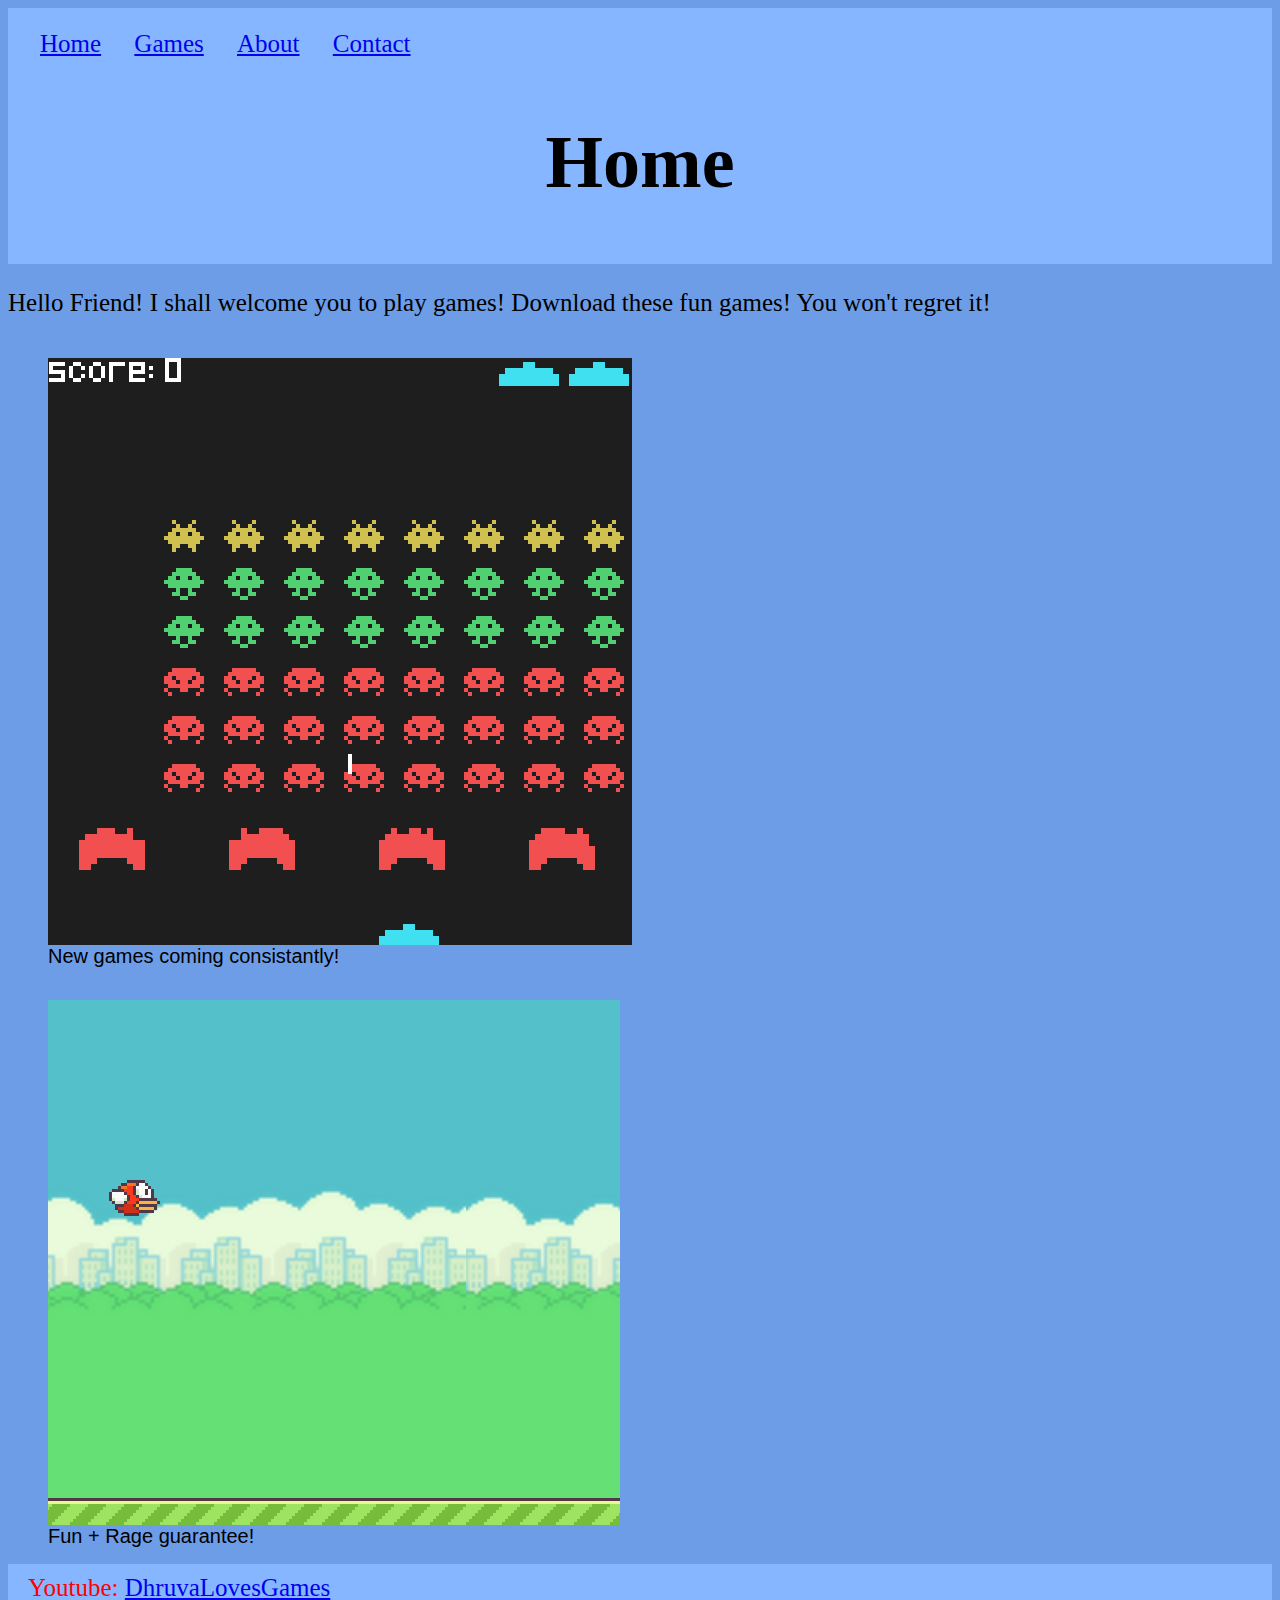
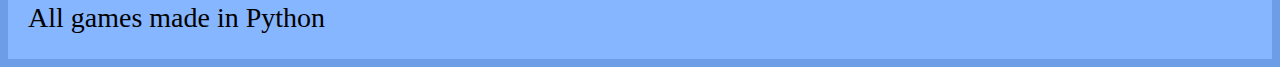
<file: index.html>
<head>
  <title>BlueCode</title>
  <link rel="stylesheet" href="styles.css">
  <link rel="icon" href="favicon.ico">
</head>
<body>
  <header align="center">
    <ul align="left">
      <li><a href="index.html">Home</a></li>
      <li><a href="pages/games.html">Games</a></li>
      <li><a href="pages/about.html">About</a></li>
      <li><a href="pages/contact.html">Contact</a></li>
    </ul>
    <h1>Home</h1>
  </header>
  <p>Hello Friend! I shall welcome you to play games! Download these fun games! You won't regret it!</p>
  <section>
    <figure>
      <img src="images/Space_Invaders.png" alt="Space Invaders Game">
      <figcaption class="Space-Inv">New games coming consistantly!</figcaption>
    </figure>
  </section>
  <section>
    <figure>
      <img src="images/Flappy_Bird.png" alt="Flappy Bird Game">
      <figcaption class="Flappy-Bird">Fun + Rage guarantee!</figcaption>
    </figure>
  </section>
  <footer>
    <div class="Youtube">Youtube: <a href="https://www.youtube.com/channel/UC9SrJgqdINM57EdKmDLH_mw">DhruvaLovesGames</a></div>
    <div class="Py-disclaimer">All games made in Python</div>
  </footer>
</body>
</html>
</file>
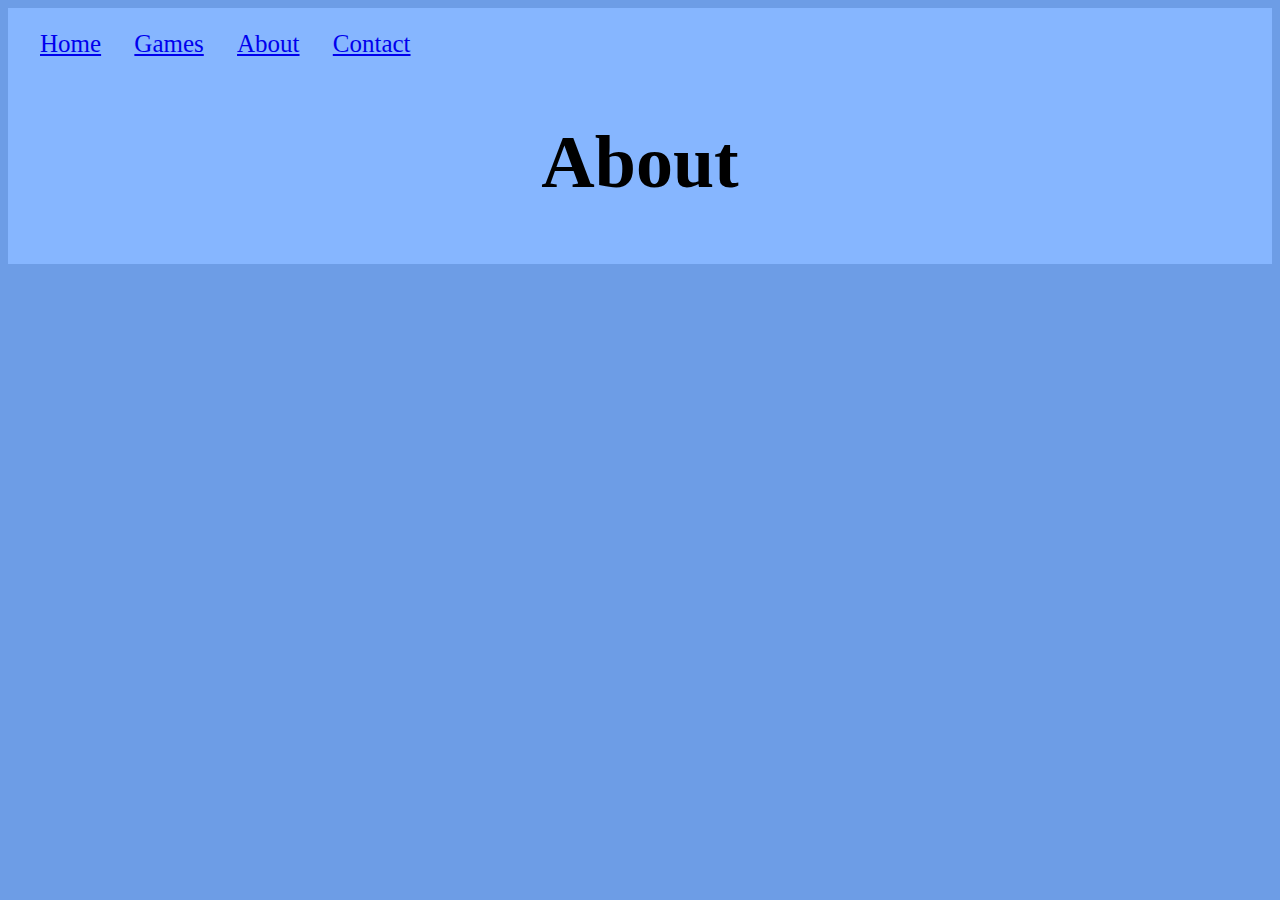
<file: pages/about.html>
<!DOCTYPE html>
<html>
<head>
  <title>Games</title>
  <link rel="stylesheet" href="../styles.css">
</head>
<body>
  <header align="center">
    <ul align="left">
      <li><a href="../index.html">Home</a></li>
      <li><a href="games.html">Games</a></li>
      <li><a href="about.html">About</a></li>
      <li><a href="contact.html">Contact</a></li>
    </ul>
    <h1>About</h1>
  </header>
</body>
</html>
</file>
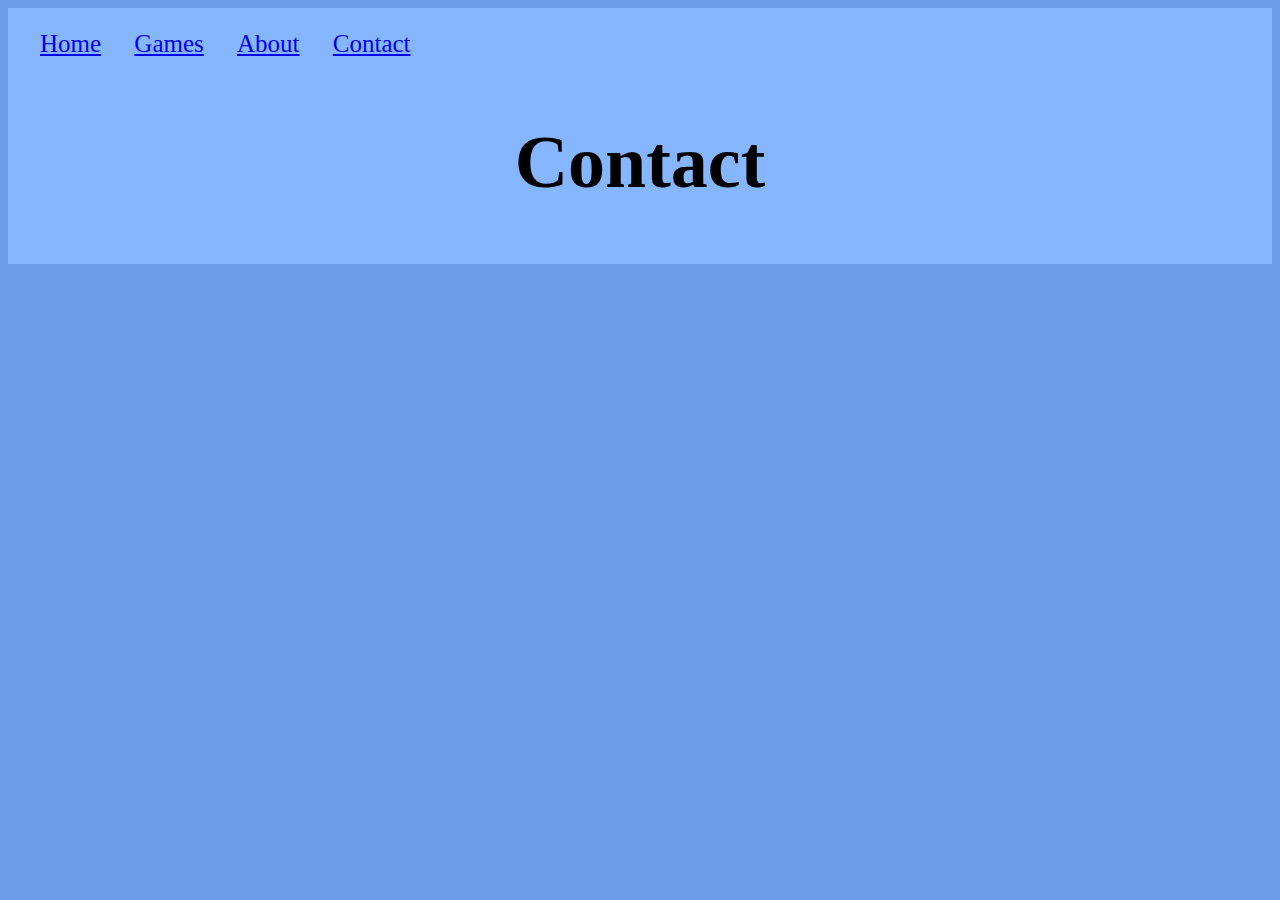
<file: pages/contact.html>
<!DOCTYPE html>
<html>
<head>
  <title>Games</title>
  <link rel="stylesheet" href="../styles.css">
</head>
<body>
  <header align="center">
    <ul align="left">
      <li><a href="../index.html">Home</a></li>
      <li><a href="games.html">Games</a></li>
      <li><a href="about.html">About</a></li>
      <li><a href="contact.html">Contact</a></li>
    </ul>
    <h1>Contact</h1>
  </header>
</body>
</html>
</file>
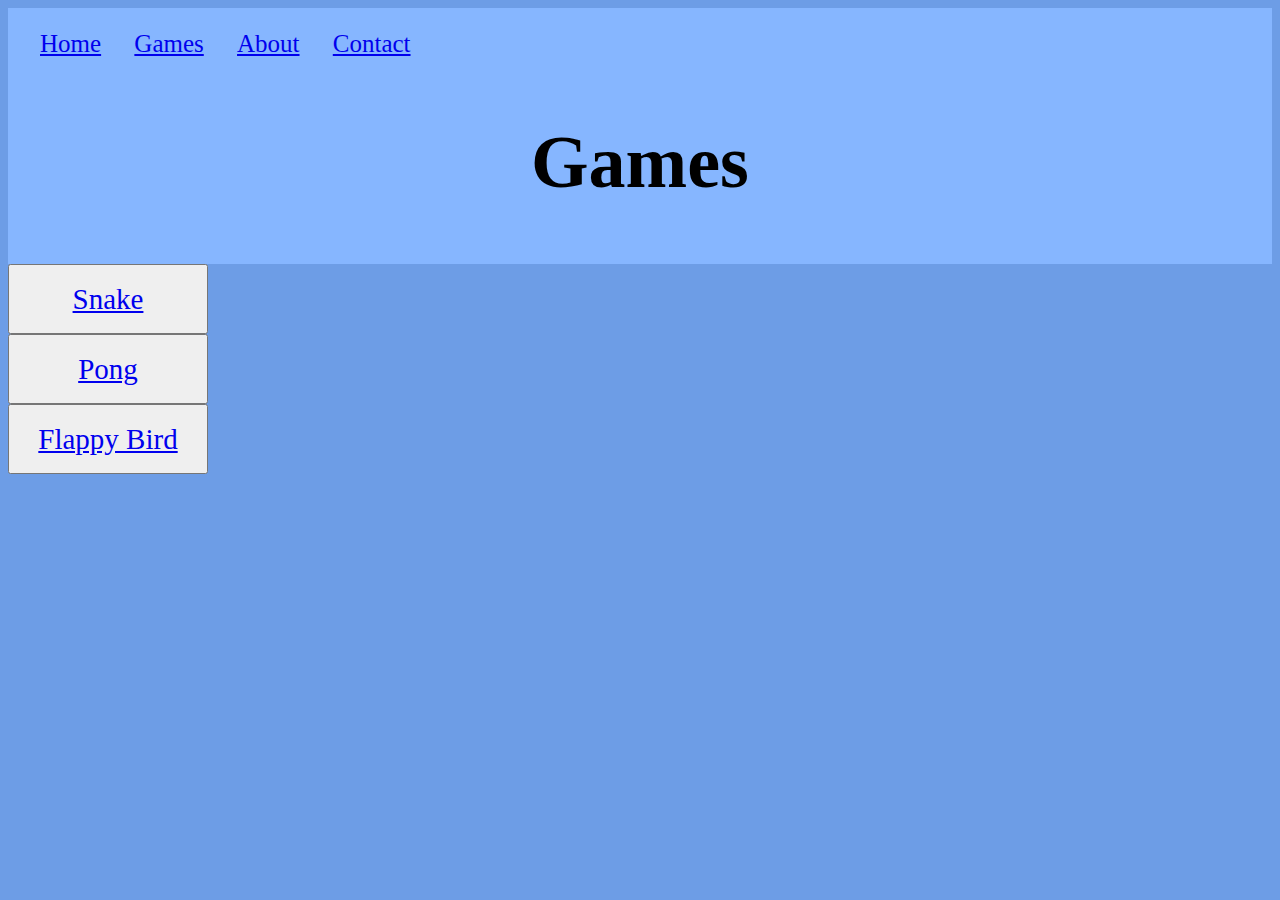
<file: pages/games.html>
<!DOCTYPE html>
<html>
<head>
  <title>Games</title>
  <link rel="stylesheet" href="../styles.css">
</head>
<body>
  <header align="center">
    <ul align="left">
      <li><a href="../index.html">Home</a></li>
      <li><a href="games.html">Games</a></li>
      <li><a href="about.html">About</a></li>
      <li><a href="contact.html">Contact</a></li>
    </ul>
    <h1>Games</h1>
  </header>
  <section>
    <button class="Snake_Button"><a href="games/snake.html">Snake</a></button>
  </section>
  <section>
    <button class="Pong_Button"><a href="games/pong.html">Pong</a></button>
  </section>
  <section>
    <button class="Flappy_Bird_Button"><a href="games/flappy_bird.html">Flappy Bird</a></button>
  </section>
</body>
</html>
</file>
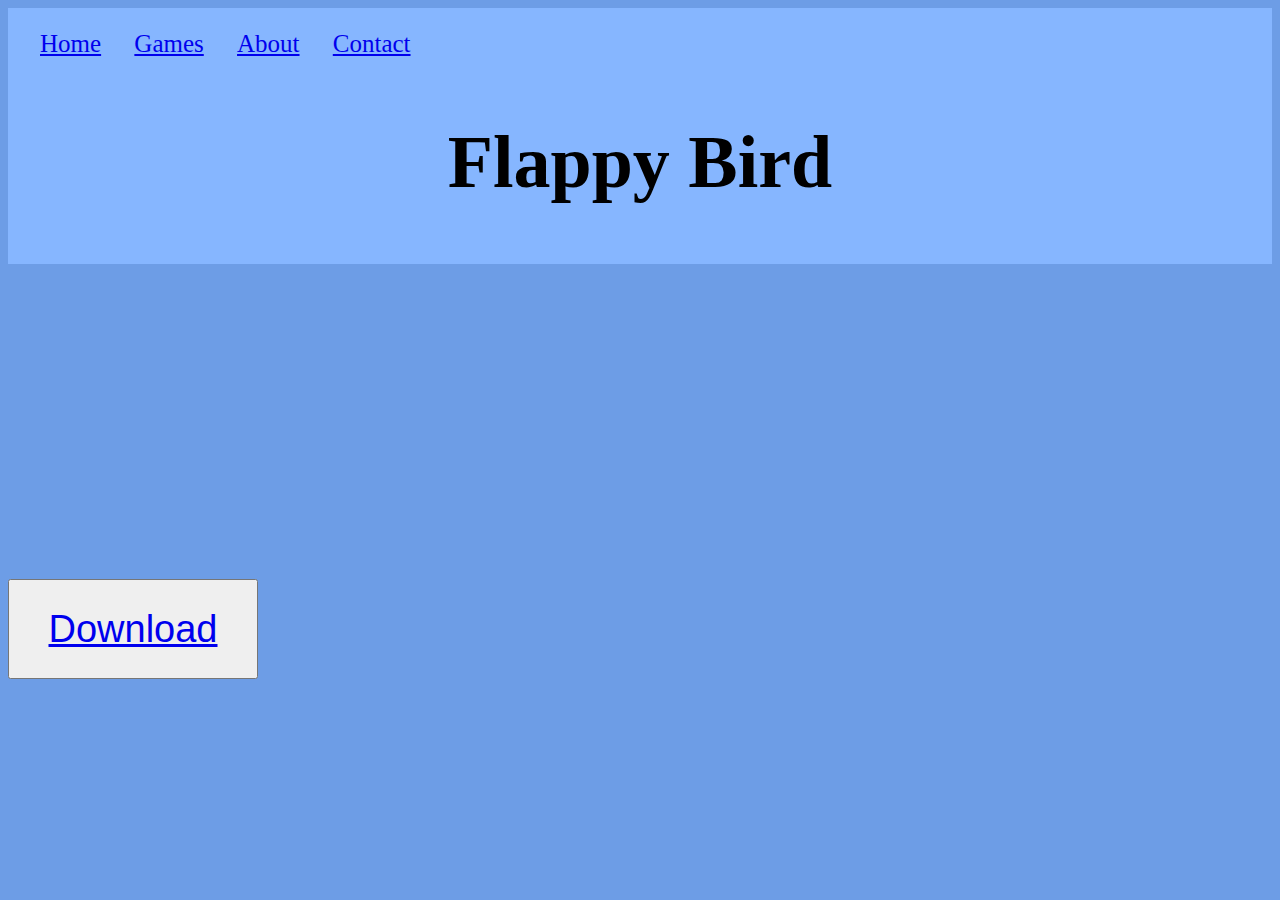
<file: pages/games/flappy_bird.html>
<!DOCTYPE html>
<html>
<head>
  <title>Games</title>
  <link rel="stylesheet" href="../../styles.css">
</head>
<body>
  <header align="center">
    <ul align="left">
      <li><a href="../../index.html">Home</a></li>
      <li><a href="../games.html">Games</a></li>
      <li><a href="../about.html">About</a></li>
      <li><a href="../contact.html">Contact</a></li>
    </ul>
    <h1>Flappy Bird</h1>
  </header>
  <section>
    <iframe width="560" height="315" src="https://www.youtube.com/embed/bZd-BuWU5DM" title="YouTube video player" frameborder="0" allow="accelerometer; autoplay; clipboard-write; encrypted-media; gyroscope; picture-in-picture; web-share" allowfullscreen></iframe>
  </section>
  <button class="Flappy_Bird_Download">
    <a href="../../game downloads/Flappy Bird.zip" download>Download</a>
</button>
</body>
</html>
</file>
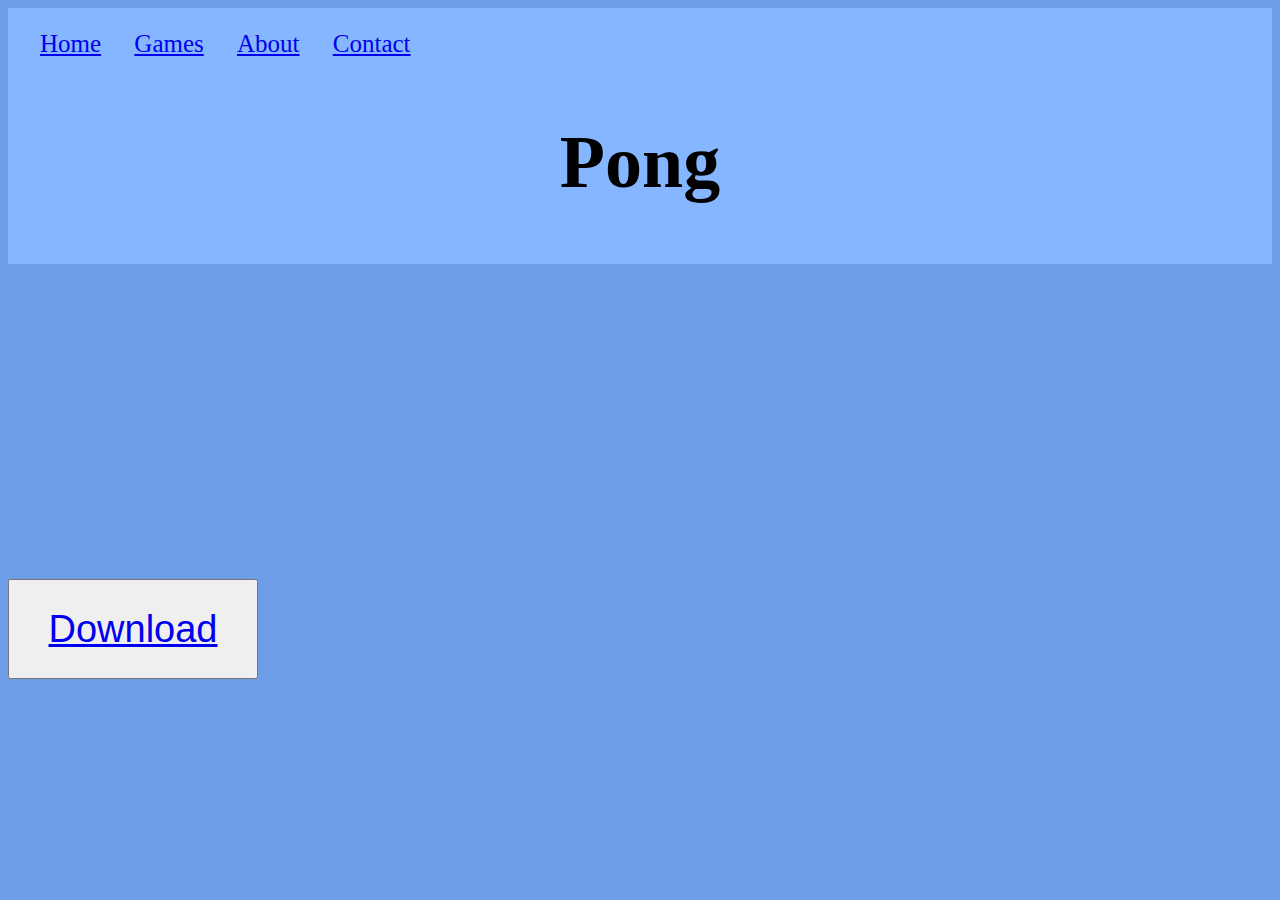
<file: pages/games/pong.html>
<!DOCTYPE html>
<html>
<head>
  <title>Games</title>
  <link rel="stylesheet" href="../../styles.css">
</head>
<body>
  <header align="center">
    <ul align="left">
      <li><a href="../../index.html">Home</a></li>
      <li><a href="../games.html">Games</a></li>
      <li><a href="../about.html">About</a></li>
      <li><a href="../contact.html">Contact</a></li>
    </ul>
    <h1>Pong</h1>
  </header>
  <section>
    <iframe width="560" height="315" src="https://www.youtube.com/embed/xd1gYx69Xe8" title="YouTube video player" frameborder="0" allow="accelerometer; autoplay; clipboard-write; encrypted-media; gyroscope; picture-in-picture" allowfullscreen></iframe>
  </section>
  <button class="Pong_Download">
    <a href="../../game downloads/Pong.zip" download>Download</a>
</button>
</body>
</html>
</file>
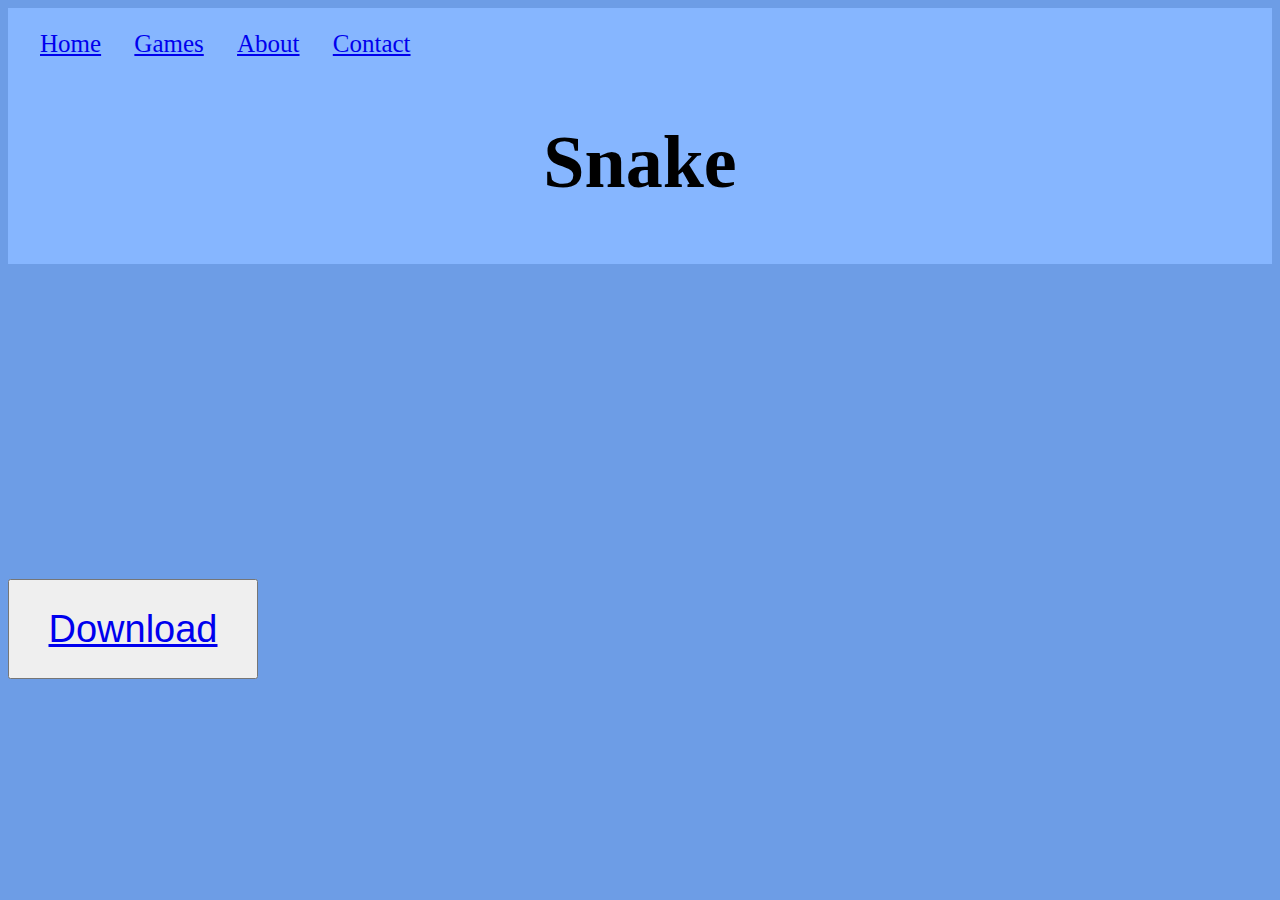
<file: pages/games/snake.html>
<!DOCTYPE html>
<html>
<head>
  <title>Games</title>
  <link rel="stylesheet" href="../../styles.css">
</head>
<body>
  <header align="center">
    <ul align="left">
      <li><a href="../../index.html">Home</a></li>
      <li><a href="../games.html">Games</a></li>
      <li><a href="../about.html">About</a></li>
      <li><a href="../contact.html">Contact</a></li>
    </ul>
    <h1>Snake</h1>
  </header>
  <section>
    <iframe width="560" height="315" src="https://www.youtube.com/embed/3w6axS8hTFk" title="YouTube video player" frameborder="0" allow="accelerometer; autoplay; clipboard-write; encrypted-media; gyroscope; picture-in-picture" allowfullscreen></iframe>
  </section>
  <button class="Snake_Download">
    <a href="../../game downloads/Snake.zip" download>Download</a>
</button>
</body>
</html>
</file>
<file: styles.css>
body {
    background: rgb(109, 157, 230);
}
ul {
    margin: 0;
    padding: 0;
    list-style-type: none;
}
li {
  display: inline-block;
  margin: 12px;
  font-size: 25px;
}
header {
    background: rgb(134, 182, 255);
    padding: 10px 20px;
    font-size: 37px;
}
p {
    font-size: 25px;
}
section {
    display: flex;
    flex-direction: row;
}
figcaption.Space-Inv {
    font-size: 20px;
    font-family: Arial, Helvetica, sans-serif;
}
figcaption.Flappy-Bird {
    font-size: 20px;
    font-family: Arial, Helvetica, sans-serif;
}
footer {
    background: rgb(134, 182, 255);
    padding: 10px 20px;
    height: 75px;
}
div.Youtube {
    color: red;
    font-size: 25px;
}
div.Py-disclaimer {
    font-size: 28px;
}
div.Snake {
    font-size: 20px;
}
button.Snake_Download {
    width: 250px;
    height: 100px;
    font-size: 38px;
}
button.Snake_Button {
    width: 200px;
    height: 70px;
    font-size: 29px;
    font-family: Georgia, 'Times New Roman', Times, serif;
}
button.Pong_Button {
    width: 200px;
    height: 70px;
    font-size: 29px;
    font-family: Georgia, 'Times New Roman', Times, serif;
}
button.Pong_Download {
    width: 250px;
    height: 100px;
    font-size: 38px;
}
button.Flappy_Bird_Download {
    width: 250px;
    height: 100px;
    font-size: 38px;
}
button.Flappy_Bird_Button {
    width: 200px;
    height: 70px;
    font-size: 29px;
    font-family: Georgia, 'Times New Roman', Times, serif;
}
</file>
